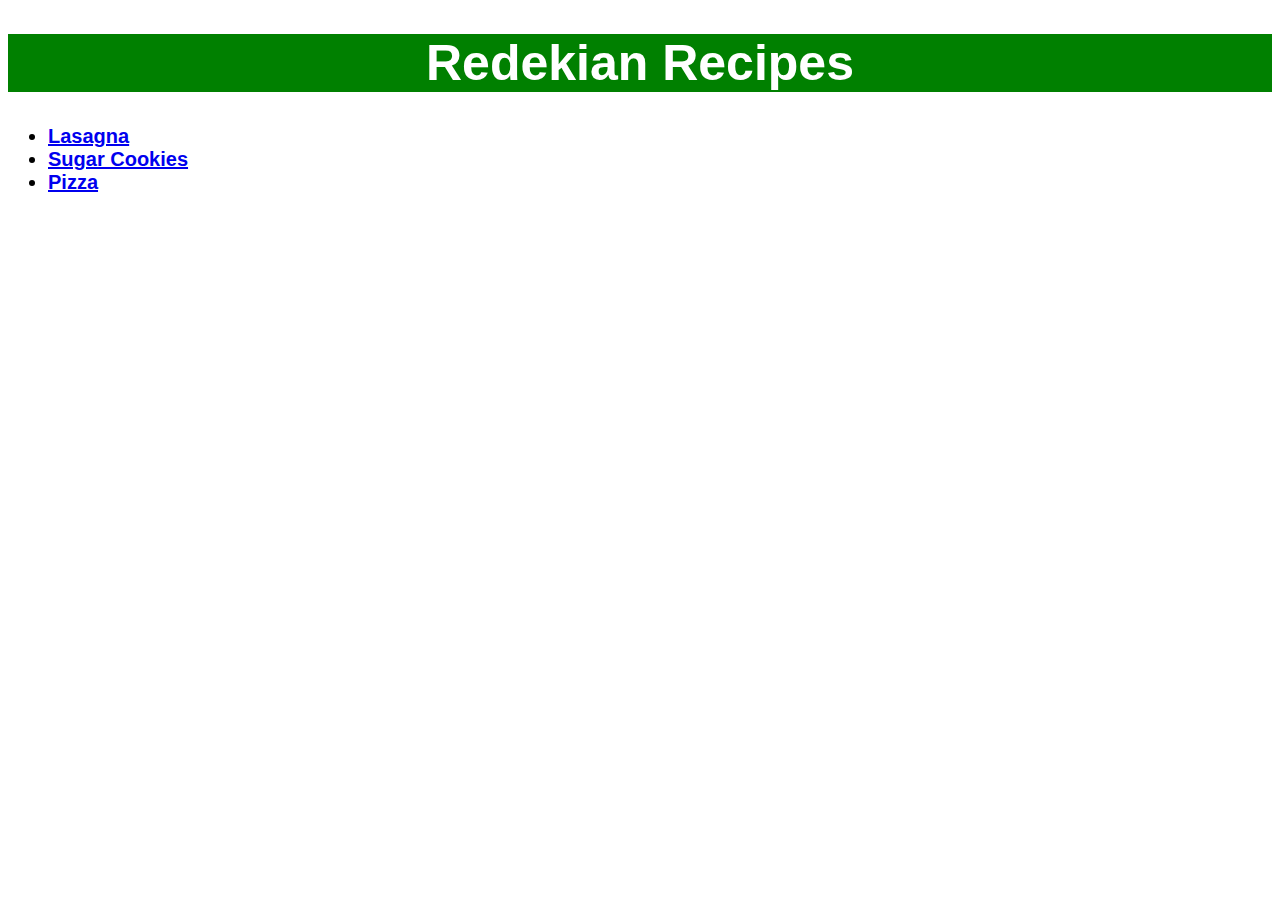
<file: index.html>
<!DOCTYPE html>
<html lang="en">
<head>
    <meta charset="UTF-8">
    <meta http-equiv="X-UA-Compatible" content="IE=edge">
    <meta name="viewport" content="width=device-width, initial-scale=1.0">
    <title>Redekian Recipes</title>
    <link rel="stylesheet" href="./styles.css">
</head>
<body>
    <h1>Redekian Recipes</h1>
    <ul>
        <li><a href="./recipes/lasagna.html">Lasagna</a></li>
        <li><a href="./recipes/sugar-cookies.html">Sugar Cookies</a></li>
        <li><a href="./recipes/pizza.html">Pizza</a></li>
    </ul>
</body>
</html>
</file>
<file: styles.css>
.image {
    height: 500px;
    width: auto;
}

h1 {
    font-size: 50px;
    text-align: center;
    background-color: green;
    color: white;
    font-family:Arial, Helvetica, sans-serif;
    font-weight: bold;
}

li {
    font-size: 20px;
    font-family:Arial, Helvetica, sans-serif;
    font-weight: bold;
}
</file>
